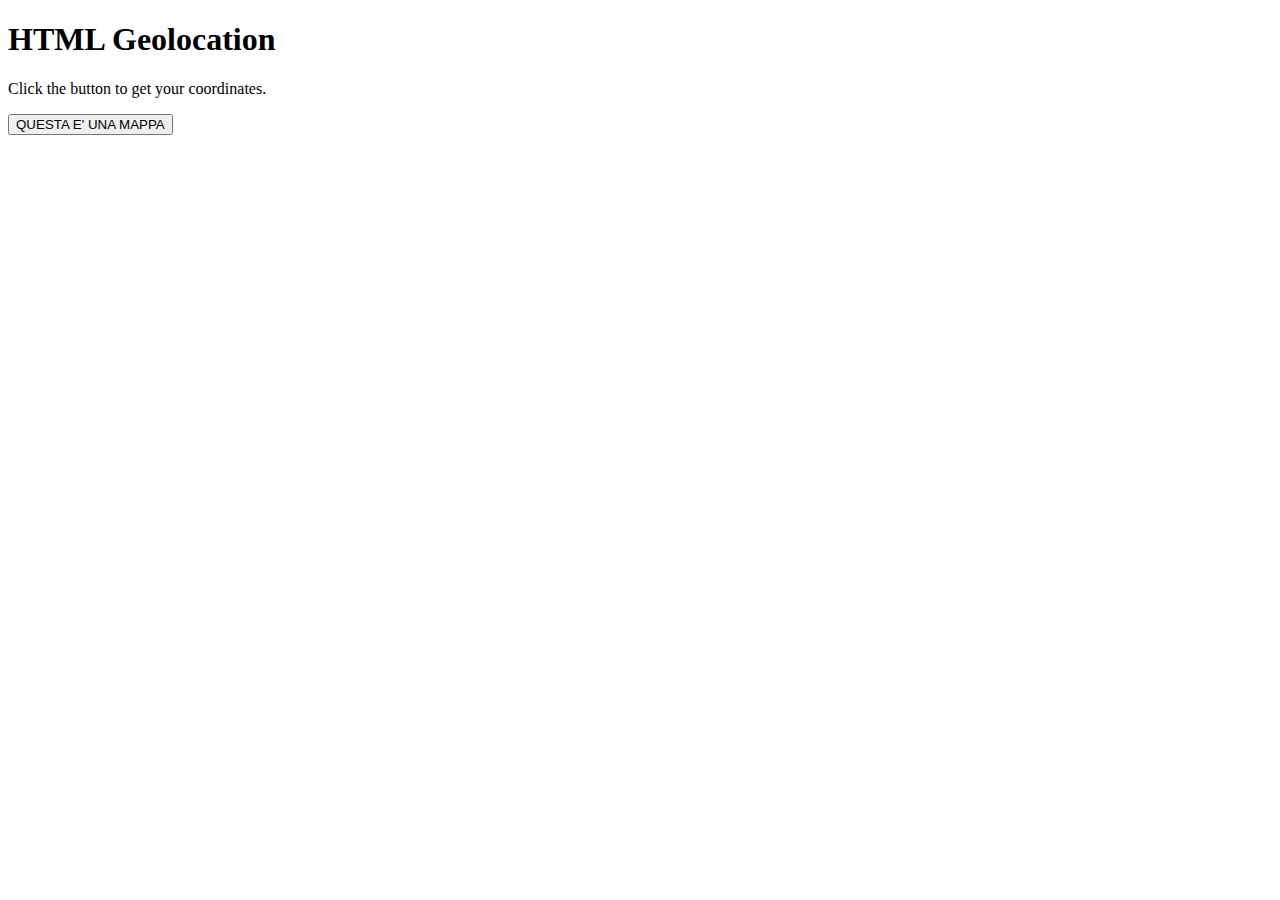
<file: report.html>
<!DOCTYPE html>
<html>
  <body>
    <h1>HTML Geolocation</h1>
    <p>Click the button to get your coordinates.</p>

    <button onclick="getLocation()">QUESTA E' UNA MAPPA</button>

    <p id="demo"></p>
    <div id="ask"></div>

    <script>
      const x = document.getElementById("demo")
      const n = document.getElementById("ask")
      let xhttp = new XMLHttpRequest()

      function getLocation() {
        if (navigator.geolocation) {
          navigator.geolocation.getCurrentPosition(showPosition)
        } else {
          x.innerHTML = "Geolocation is not supported by this browser."
        }
      }

      function showPosition(position) {
        let lat = position.coords.latitude
        let lon = position.coords.longitude
        let error = (position.coords.accuracy > 999.9) ? 999.9 : position.coords.accuracy
        let id_user = 0
        let id_type = 0
        
        x.innerHTML = "lat: " + lat + "<br>lon: " + lon + "<br>error: " + error + "<br>"
        n.innerHTML = "Caricamento..."

        xhttp.onreadystatechange = function() {
          if (this.readyState == 4 && this.status == 200) {
            console.log(this.response)

            res = JSON.parse(this.response)

            if(res.status == "ok"){
              n.innerHTML = "<h>Database aggiornato</h1>"
            }if(res.status == "not_ok"){
              let alerts = "<p>La tua segnalazione potrebbe essere una tra le seguenti</p>" 
              res.same.forEach(function(element) {
              	let id_alert = parseInt(element['id_alert'],10)
                if(error < element['error'])
                  alerts += "<p>"+id_alert+" - "+element['lat']+" - "+element['lon']+"<button onclick='alert("+lat+", "+lon+", "+error+", \"\", \"\", "+id_alert+", \"exist\")'>SI</button></p>"
                else
                  alerts += "<p>"+id_alert+" - "+element['lat']+" - "+element['lon']+"<button onclick='alert("+element['lat']+", "+element['lon']+", "+element['error']+", \"\", \"\", "+id_alert+", \"exist\")'>SI</button></p>"
              })
              alerts += "<p><button onclick='alert("+lat+", "+lon+", "+error+", "+id_user+", "+id_type+", \"\", \"not_exist\")'>NO</button></p>"
              n.innerHTML = alerts;
            }
          }
        }

        xhttp.open("GET", "server.php?lat=" + lat + "&lon=" + lon + "&error=" + error + "&id_user=" + id_user + "&id_type=" + id_type + "&status=report", true)
        xhttp.setRequestHeader("Cache-Control", "no-cache")
        xhttp.send()
      }

      function alert(lat, lon, error, id_user, id_type, id_alert, status){
      	n.innerHTML = "Caricamento..."
        xhttp.open("GET", "server.php?lat=" + lat + "&lon=" + lon + "&error=" + error + "&id_user=" + id_user + "&id_type=" + id_type +"&id_alert=" + id_alert + "&status=" + status, true)
        xhttp.setRequestHeader("Cache-Control", "no-cache")
        xhttp.send()
      }

    </script>

  </body>
</html>
</file>
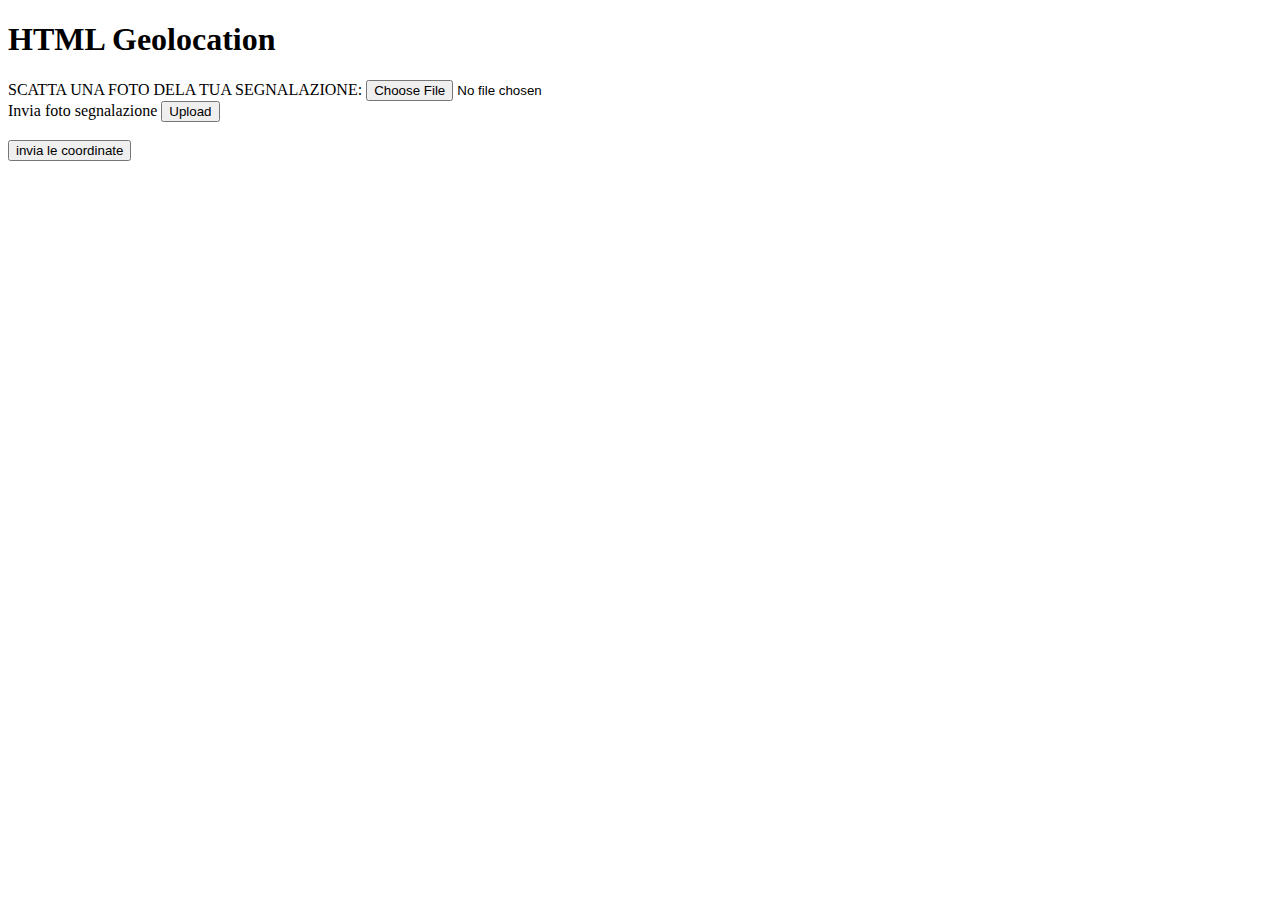
<file: test/report.html>
<!DOCTYPE html>
<html>
  <body>
    <h1>HTML Geolocation</h1>

    <form action="upload.php" method="post" enctype="multipart/form-data">
      <label for="imageFile">SCATTA UNA FOTO DELA TUA SEGNALAZIONE:</label>
      <input type="file" id="imageFile" name="image" capture="environment" accept="image/*" />
      <br>
      <label for="imageFile">Invia foto segnalazione</label>
      <input type="submit" value="Upload">
    </form><br>

    <button onclick="getLocation()">invia le coordinate</button>

    <p id="demo"></p>

    <script>
      const x = document.getElementById("demo");

      function getLocation() {
        if (navigator.geolocation) {
          navigator.geolocation.getCurrentPosition(showPosition);
        } else { 
          x.innerHTML = "Geolocation is not supported by this browser.";
        }
      }

      function showPosition(position) {
        let lat = position.coords.latitude
        let lon = position.coords.longitude
        let coords

        let xhttp = new XMLHttpRequest();

        xhttp.onreadystatechange = function() {
        if (this.readyState == 4 && this.status == 200) {
          coords = JSON.parse(this.response);

          x.innerHTML = "Latitude: " + coords.lat +
          "<br>Longitude: " + coords.lon

          }
        }

        xhttp.open("GET", "server.php?lat=" + lat + "&lon=" + lon, true)
        xhttp.setRequestHeader("Cache-Control", "no-cache")
        xhttp.send()

      }

    </script>

  </body>
</html>
</file>
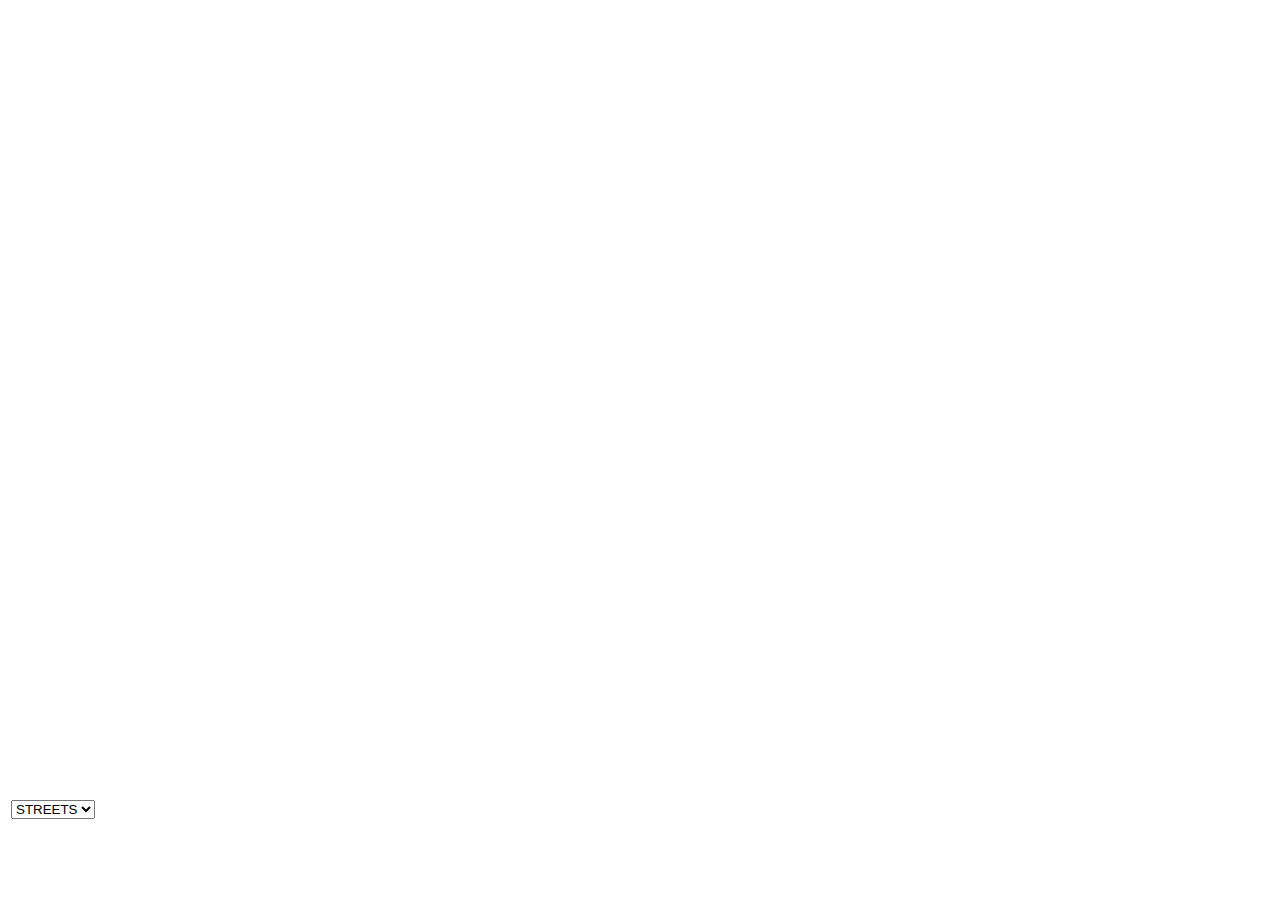
<file: Interface/src/map.html>
<!DOCTYPE html>
<html lang="en">
<head>
    <meta charset="UTF-8">
    <meta name="viewport" content="width=device-width, initial-scale=1.0">
    <title>Display a marker</title>
    
    <script src="https://cdn.maptiler.com/maptiler-sdk-js/v1.2.0/maptiler-sdk.umd.min.js"></script>
    <link href="https://cdn.maptiler.com/maptiler-sdk-js/v1.2.0/maptiler-sdk.css" rel="stylesheet" />
    
    <script src="https://cdn.maptiler.com/maptiler-geocoding-control/v1.2.0/maptilersdk.umd.js"></script>
    <link href="https://cdn.maptiler.com/maptiler-geocoding-control/v1.2.0/style.css" rel="stylesheet">
    
    <style>
    body { margin: 0; padding: 0; }
    #map { position: absolute; top: 0; bottom: 0; width: 100%; }
    .mapstyles-select { position: relative; top: 800px; left: 11px; z-index: 1000; }
    </style>
</head>
<body>

    <div id="map"></div>

    <select class="mapstyles-select">
        <option value="STREETS">STREETS</option>
        <option value="WINTER">WINTER</option>
        <option value="HYBRID">HYBRID</option>
    </select>

    <script type="module" src="js/index.js"></script>
</body>
</html>
</file>
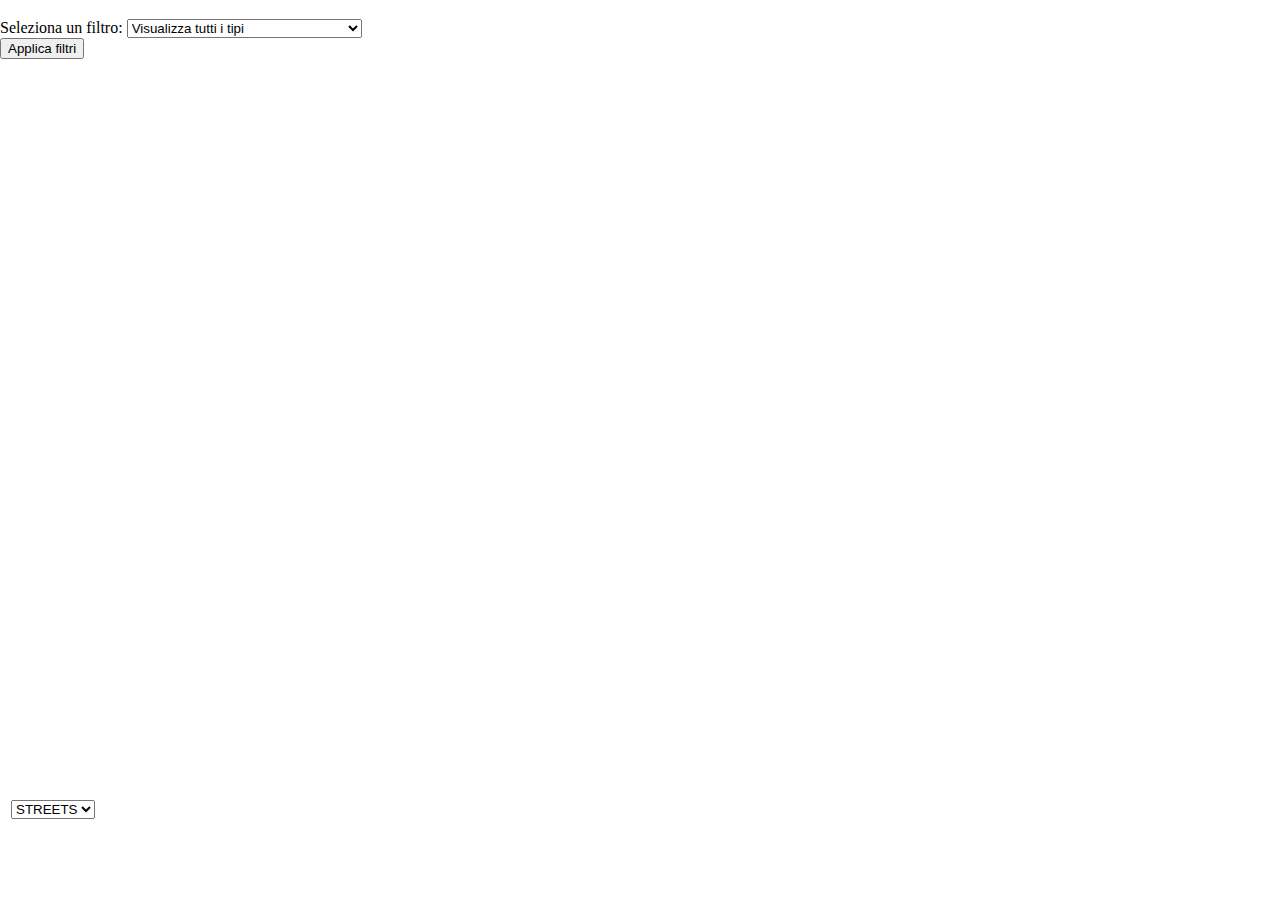
<file: map/src/map.html>
<!DOCTYPE html>
<html lang="en">
<head>
    <meta charset="UTF-8">
    <meta name="viewport" content="width=device-width, initial-scale=1.0">
    <title>Display a marker</title>
    
    <script src="https://cdn.maptiler.com/maptiler-sdk-js/v1.2.0/maptiler-sdk.umd.min.js"></script>
    <link href="https://cdn.maptiler.com/maptiler-sdk-js/v1.2.0/maptiler-sdk.css" rel="stylesheet" />
    
    <script src="https://cdn.maptiler.com/maptiler-geocoding-control/v1.2.0/maptilersdk.umd.js"></script>
    <link href="https://cdn.maptiler.com/maptiler-geocoding-control/v1.2.0/style.css" rel="stylesheet">
    
    <style>
    body { margin: 0; padding: 0; }
    #map { position: absolute; top: 0; bottom: 0; width: 50%; height: 50%; margin-left: 25%;}
    .mapstyles-select { position: relative; top: 800px; left: 11px; z-index: 1000; }
    </style>
</head>
<body>

    <div id="map"></div>

    <select class="mapstyles-select">
        <option value="STREETS">STREETS</option>
        <option value="WINTER">WINTER</option>
        <option value="HYBRID">HYBRID</option>
    </select>

    <div class="alerts-type-filter">
        <form action="server.php">
            Seleziona un filtro:
            <select name="filter">
                <option value="0">Visualizza tutti i tipi</option>
                <option value="1">Buche nella strada</option>
                <option value="2">Mancanza di segnaletica</option>
                <option value="3">Segnaletica errata</option>
                <option value="4">Segnaletica poco visibile</option>
                <option value="5">Problemi con l'lluminazione stradale</option>
                <option value="6">Marciapiedi danneggiati</option>
                <option value="7">Attraversamenti danneggiati</option>
                <option value="8">Veicoli abbandonati</option>
                <option value="9">Inondazioni o allagamenti</option>
                <option value="10">Strada in cattive condizioni</option>
                <option value="11">Rifiuti in strada</option>
                <option value="12">Altro</option>
            </select>
            <br/>
            <input type="submit" name="alerts-type-filter" value="Applica filtri">
        </form>
    </div>

    <script type="module" src="js/index.js"></script>
</body>
</html>
</file>
